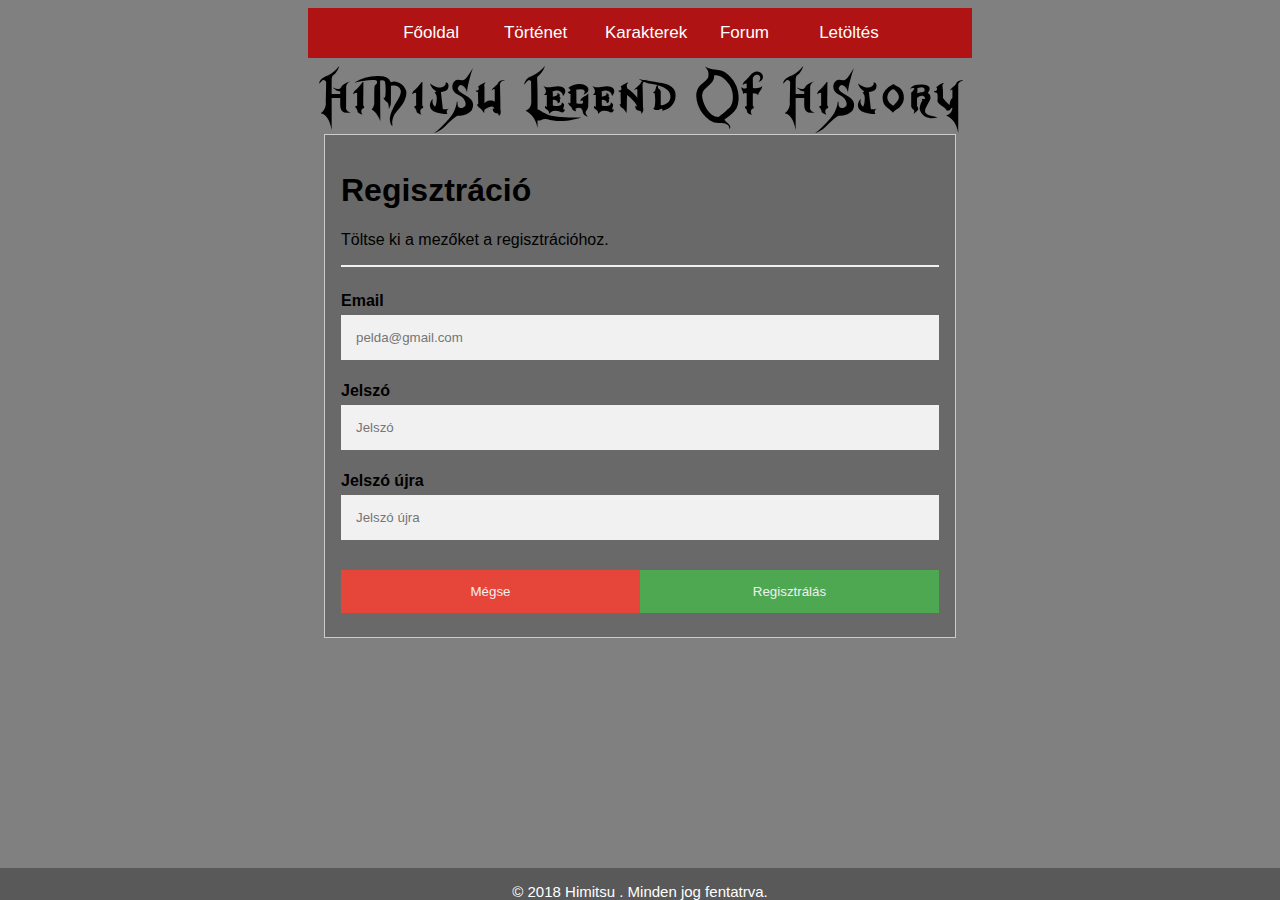
<file: base/sites/regist.html>
<html>
<head>
<title>Regisztráció</title>
<link rel="stylesheet" type="text/css" href="../css/regist.css">
<link rel="icon" href="../images/icon/himitsu.ico" type="image/x-icon"/>
<meta name="viewport" content="width=device-width, initial-scale=1">

</head>
<body>
<div class="nav">
	<ul>
		<li><a href="../index.html">Főoldal</a></li>
		<li><a href="sites/tortenet.html">Történet</a></li>
		<li><a href="sites/letoltes.html">Karakterek</a></li>
		<li><a href="sites/forum.html">Forum</a></li>
		<li><a href="sites/forum.html">Letöltés</a></li>
	</ul>
</div>
<div class="a">
<font>Himitsu Legend Of History</font>
</div>
<div class="reg">
<form action="/action_page.php" style="border:1px solid #ccc">
  <div class="container">
    <h1>Regisztráció</h1>
    <p>Töltse ki a mezőket a regisztrációhoz.</p>
    <hr>

    <label for="email"><b>Email</b></label>
    <input type="text" placeholder="pelda@gmail.com" name="email" required>

    <label for="psw"><b>Jelszó</b></label>
    <input type="password" placeholder="Jelszó" name="psw" required>

    <label for="psw-repeat"><b>Jelszó újra</b></label>
    <input type="password" placeholder="Jelszó újra" name="psw-repeat" required>
    
   <!-- <label>
      <input type="checkbox" checked="checked" name="remember" style="margin-bottom:15px"> Remember me
    </label> -->
    
   <!-- <p>By creating an account you agree to our <a href="#" style="color:dodgerblue">Terms & Privacy</a>.</p> -->

    <div class="clearfix">
      <button onclick="window.location.href='../Index.html'" type="button" class="cancelbtn">Mégse</button>
      <button type="submit" class="signupbtn">Regisztrálás</button>
    </div>
  </div>
  
</form>
</div>

</body>
<footer>
<div id="footer">&copy; 2018 Himitsu . Minden jog fentatrva.</div>
</footer>
</html>
</file>
<file: base/css/regist.css>
﻿body {
	background-color: grey;
}
div.a {
    text-align: center;
}
.nav ul {
	list-style: none;
	background: #af1313;
	text-align: center;
	padding: 0;
	margin: 300px;
	margin-top: 0;
	margin-bottom: 0;
}
.nav a{
	text-decoration: none;
	color: #FFFFFF;
	width: 100px;
	display: block;
	padding: 15px;
	font-size: 17px;
	font-family:Helvetica;
}
.nav a:hover{
	background: #BB0003;
	transition: 0.8s;
}
.nav li {
	display: inline-block;
	
}
	
@font-face 
{
	font-family: Kingdom Hearts Font;
	src: url(../font/Kingdom_Hearts_Font.ttf);
}
font
{
	font-family: Kingdom Hearts Font;
	font-size:96px;
}
ul {
    list-style-type: none;
    margin: 0;
    padding: 0;
    overflow: hidden;
    background-color: #333;
}

li {
    float: center;
}

li a {
    display: block;
    color: white;
    text-align: center;
    padding: 14px 16px;
    text-decoration: none;
}

li a:hover:not(.active) {
    background-color: #111;
}

.active {
    background-color: #4CAF50;
}
div#clear{clear:both}
footer {
	position: fixed;
	left: 0;
	bottom:0%;
	width: 100%;
	margin: 0px auto;
	font-size: 85%;
	background: rgb(89, 89, 89);
	padding: 0px;
	text-align: center;
	color: white;
	padding-top: 15px;
}
a{
	padding: 25px;
}
div#footer{
	font-size: 15px;
}


form {
    border: 3px solid #f1f1f1;
}
input[type=text], input[type=password] {
    width: 100%;
    padding: 12px 20px;
    margin: 8px 0;
    display: inline-block;
    border: 1px solid #ccc;
    box-sizing: border-box;
}

button {
    background-color: #4CAF50;
    color: white;
    padding: 14px 20px;
    margin: 8px 0;
    border: none;
    cursor: pointer;
    width: 100%;
}

button:hover {
    opacity: 0.8;
}


.cancelbtn {
    width: auto;
    padding: 10px 18px;
    background-color: #f44336;
}

.imgcontainer {
    text-align: center;
    margin: 24px 0 12px 0;
    position: relative;
}

img.avatar {
    width: 40%;
    border-radius: 50%;
}

.container {
    padding: 16px;
}

span.psw {
    float: right;
    padding-top: 16px;
}

/* The Modal (background) */
.modal {
    display: none; /* Hidden by default */
    position: fixed; /* Stay in place */
    z-index: 1; /* Sit on top */
    left: 0;
    top: 0;
    width: 100%; /* Full width */
    height: 100%; /* Full height */
    overflow: auto; /* Enable scroll if needed */
    background-color: rgb(0,0,0); /* Fallback color */
    background-color: rgba(0,0,0,0.4); /* Black w/ opacity */
    padding-top: 60px;
}

/* Modal Content/Box */
.modal-content {
    background-color: #fefefe;
    margin: 5% auto 15% auto; /* 5% from the top, 15% from the bottom and centered */
    border: 1px solid #888;
    width: 80%; /* Could be more or less, depending on screen size */
}

/* The Close Button (x) */
.close {
    position: absolute;
    right: 25px;
    top: 0;
    color: #000;
    font-size: 35px;
    font-weight: bold;
}

.close:hover,
.close:focus {
    color: red;
    cursor: pointer;
}

/* Add Zoom Animation */
.animate {
    -webkit-animation: animatezoom 0.6s;
    animation: animatezoom 0.6s
}

@-webkit-keyframes animatezoom {
    from {-webkit-transform: scale(0)} 
    to {-webkit-transform: scale(1)}
}
    
@keyframes animatezoom {
    from {transform: scale(0)} 
    to {transform: scale(1)}
}

/* Change styles for span and cancel button on extra small screens */
@media screen and (max-width: 300px) {
    span.psw {
       display: block;
       float: none;
    }
    .cancelbtn {
       width: 100%;
    }
}


body {font-family: Arial, Helvetica, sans-serif;}
* {box-sizing: border-box}
div.reg{
	height: 504px;
    width: 50%;
    background-color: #696969;
	margin: auto;
}
/* Full-width input fields */
input[type=text], input[type=password] {
    width: 100%;
    padding: 15px;
    margin: 5px 0 22px 0;
    display: inline-block;
    border: none;
    background: #f1f1f1;
}

input[type=text]:focus, input[type=password]:focus {
    background-color: #ddd;
    outline: none;
}

hr {
    border: 1px solid #f1f1f1;
    margin-bottom: 25px;
}

/* Set a style for all buttons */
button {
    background-color: #4CAF50;
    color: white;
    padding: 14px 20px;
    margin: 8px 0;
    border: none;
    cursor: pointer;
    width: 100%;
    opacity: 0.9;
}

button:hover {
    opacity:1;
}

/* Extra styles for the cancel button */
.cancelbtn {
    padding: 14px 20px;
    background-color: #f44336;
}

/* Float cancel and signup buttons and add an equal width */
.cancelbtn, .signupbtn {
  float: left;
  width: 50%;
}

/* Add padding to container elements */
.container {
    padding: 16px;
}

/* Clear floats */
.clearfix::after {
    content: "";
    clear: both;
    display: table;
}

/* Change styles for cancel button and signup button on extra small screens */
@media screen and (max-width: 300px) {
    .cancelbtn, .signupbtn {
       width: 100%;
    }
}
</file>
